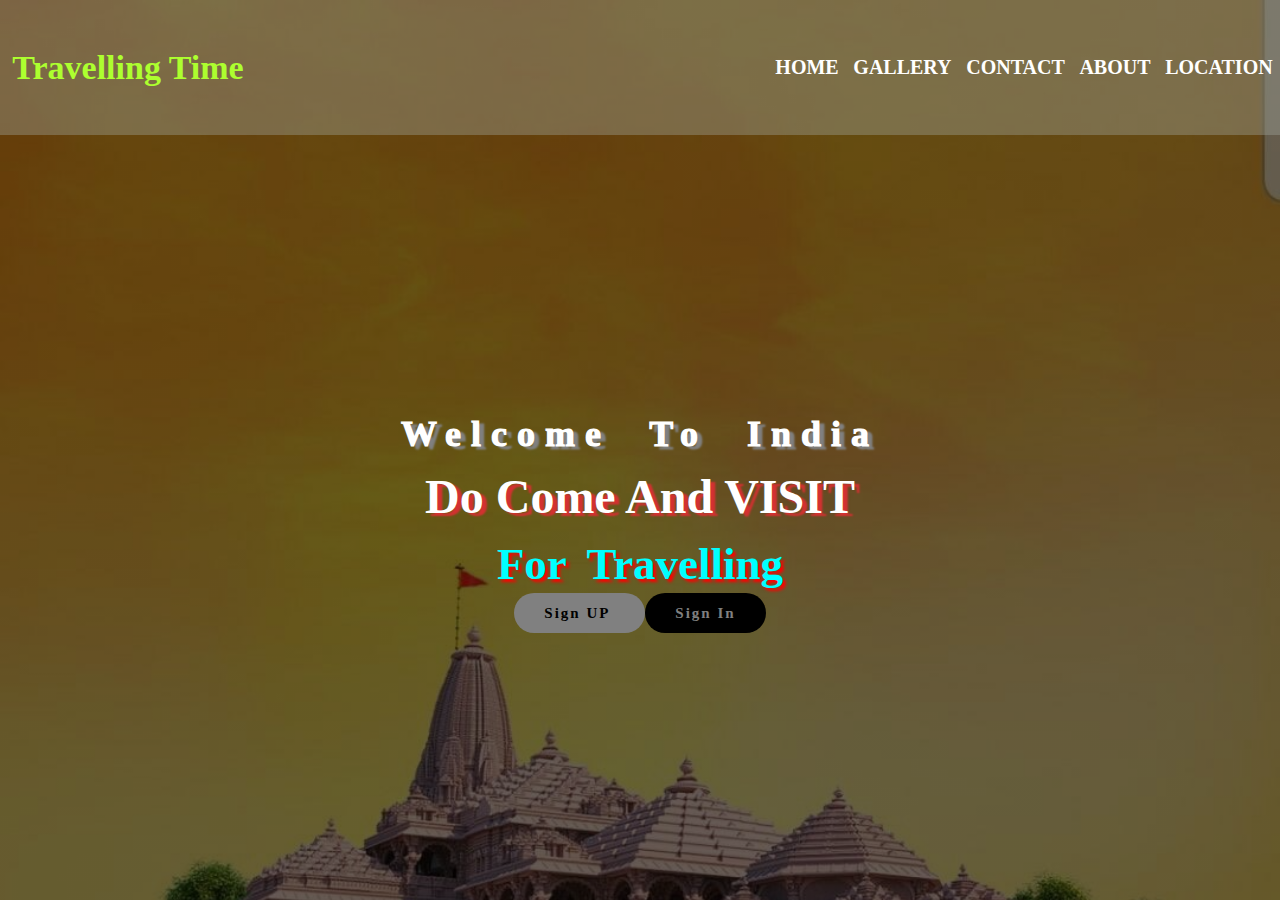
<file: index.html>
<!DOCTYPE html>
<html lang="en">
<head>
  <meta charset="UTF-8">
  <meta http-equiv="X-UA-Compatible" content="IE=edge">
  <meta name="viewport" content="width=device-width, initial-scale=1.0">
  <title>Document</title>
  <link rel="stylesheet" href="index.css">
  <link   rel="stylesheet"  href="https://cdnjs.cloudflare.com/ajax/libs/animate.css/4.1.1/animate.min.css"/>

  <style>
    
  </style>
</head>
<body>
  <header>
    <nav>
      <div class="logo"><h1 class="infinite__animate animate__heartBeat" id="lo"> Travelling Time </h1></div>
      <div class="menu">
        <a href="index.html">Home </a>
        <a href="https://www.google.com/search?rlz=1C1CHBF_enIN1045IN1045&q=char+dham+images+hd&tbm=isch&sa=X&ved=2ahUKEwi2-OyyqMX_AhXn-jgGHSXwC1cQ0pQJegQIFBAB&biw=1536&bih=754&dpr=1.25">Gallery </a>
        <a href="contact.html">Contact </a>
        <a href="#">About </a>
        <a href="https://www.google.com/maps/place/Kedarnath+Temple/@30.7352307,79.0620241,17z/data=!3m1!4b1!4m6!3m5!1s0x39083ee08aa6b0b5:0xdbbdae8b9602ee02!8m2!3d30.7352308!4d79.066895!16s%2Fm%2F026jlcg?hl=en&entry=ttu">Location </a>
      </div>
    </nav>

    <main>
      <section>
        <h3>Welcome To India</h3>
        <h1>Do Come and VISIT <span class="change_content"></span> </h1>
        <p>For Travelling</p>
        <a href="signup.html" class="btnone">Sign UP </a>
        <a href="signin.html" class="btntwo">Sign In </a>
      </section>
    </main>
  </header>
</body>
</html>
</file>
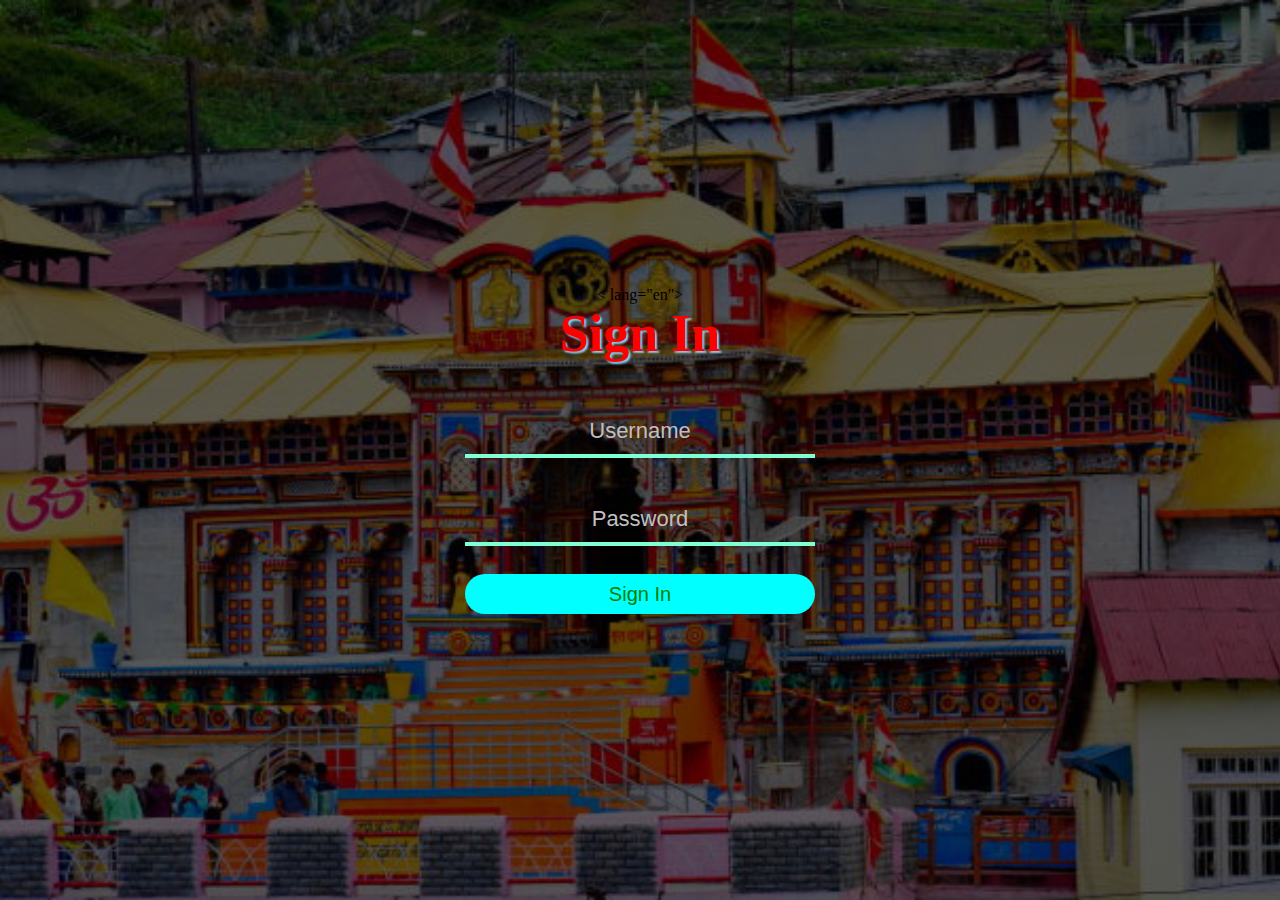
<file: signin.html>
<!DOCTYPE html>
< lang="en">
<head>
    <meta charset="UTF-8">
    <meta http-equiv="X-UA-Compatible" content="IE=edge">
    <meta name="viewport" content="width=device-width, initial-scale=1.0">
    <title>Document</title>
    <link rel="stylesheet" href="signin.css">
</head>
<body>
    <form>
        <h1>Sign In</h1>
        <input type="text" name="" placeholder="Username" required><br>
        <input type="password" name="" placeholder="Password" required><br>
        <button type="submit" onclick="regi();"> Sign In </button>
    </form>

<script>
    function regi()
    {
        alert("Successfully Registerd");
    }
</script>
</body>
</html>
</file>
<file: index.css>
*{
    margin: 0;
    padding: 0;
    box-sizing: border-box;
}
header
{
    width: 100%;
    height: 100vh;
    background-image: linear-gradient(rgba(0,0,0,0.6),rgba(0,0,0,0.6)),url('ram.jpg');
    color: white;
    background-repeat: no-repeat;
    background-size: cover;
}
#lo
{
    color: greenyellow;
    text-transform: capitalize;
    font-size: 34px;
}
nav
{
    width: 100%;
    height: 15vh;
    align-items: center;
    display: flex;
    justify-content: space-between;
    background: rgba(159, 165, 156, 0.4);
    text-transform: uppercase;
}
nav .logo
{
    width: 20%;
    text-align: center;
}
nav .menu
{
    width: 40%;
    justify-content: space-around;
    display: flex;
    height: 10vh;
    align-items: center;
}
nav .menu a{
    
    text-decoration: none;
    color: white;
    font-weight: bold;
    font-size: 20px;
}
nav .menu a:hover
{
    background: lightcoral;
    color: aqua;
    padding: 8px 15px;
    border-radius: 15px;
}
main
{
    width: 100%;
    height: 85vh;
    display: flex;
    justify-content: center;
    align-items: center;
    text-align: center;
}

section h3
{
    font-size: 36px;
    font-weight: 1000;
    letter-spacing: 10px;
    word-spacing: 20px;
    text-shadow: 5px 3px 2px grey;   
}
section h1 
{
    font-size: 48px;
    margin: 3% 0% 3% 0%;
    text-shadow: 5px 3px 2px rgb(212, 49, 49);  
    text-transform: capitalize;
}
section p
{
    font-size: 45px;
    word-spacing: 10px;
    margin-bottom: 3%;
    font-weight: bold;
    color: aqua;
    text-shadow: 3px 3px 3px red;
}
section a
{
    
    padding: 12px 30px;
    border-radius: 25px;
    text-transform: capitalize;
    font-size: 15px;
    font-weight: bolder;
    text-decoration: none;
    letter-spacing: 2px;
    color: white;
   
}
section .btnone
{
    background:gray;
    color: black;
}
section .btntwo
{
    background:black;
    color: gray;
}
section .btnone:hover
{
    background: greenyellow;
    color: red;
}
section .btntwo:hover
{
    background: red;
    color: greenyellow;
}
.change_content::after
{
    content: '';
    animation: changetext 2s infinite ease;
    color: lightgreen;
    text-shadow: 2px 3px 5px solid black;
}
@keyframes changetext 
{
    from{content: "Kedarnath"}
    25%{content:"Badrinath"}
    50%{content:"Dwaraka"}
    75%{content:"Jagganathpuri"}
    to{content: "Ram Mandir";}    
}
</file>
<file: signin.css>
*
{
    margin: 0;
    padding: 0;
    box-sizing: border-box;
}
body
{
    background: linear-gradient(rgba(0,0,0,0.6),rgba(0,0,0,0.6)), url('badrinath.jpg');
    background-repeat: no-repeat;
    background-size: cover;
    display: flex;
    justify-content: center;
    height: 100vh;
    align-items: center;
    flex-direction: column;
    text-align: center;
}
form h1
{
    margin-bottom: 45px;
    font-size: 52px;   
    font-weight: bold; 
    color: red;
    text-shadow: 2px 2px 2px lightskyblue;
}
input
{
    display:block;
    width: 350px;
    height: 50px;
    margin: 10px;
    border: none;
    outline: none;
    font-size: 20px;
    border-bottom: 4px solid aquamarine;
    background: transparent;
    color: aliceblue;
    font-size: 22px;
}
button
{
    width: 350px;
    height: 40px;
    font-size: 20px;
    background-color: aqua;
    border: none;
    color:green;
    border-radius: 55px;
}
::placeholder
{
    color: silver;
    text-align: center;
}
</file>
